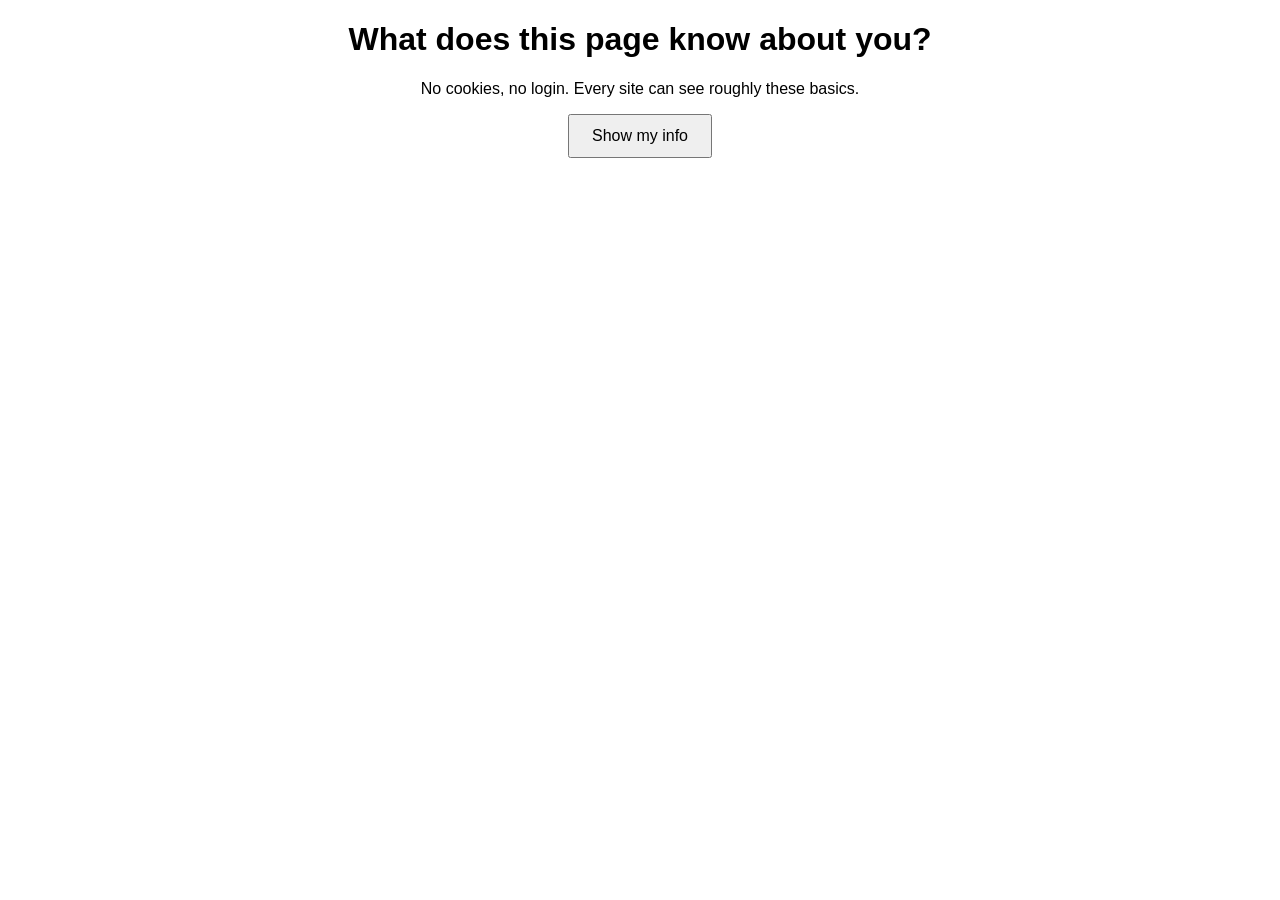
<file: index.html>
<!DOCTYPE html>
<html lang="en">
<head>
<meta charset="UTF-8">
<meta name="viewport" content="width=device-width, initial-scale=1.0">
<title>What does this page know about you?</title>
<meta name="description" content="Click once and see the basics every website can see: your IP, time, battery state, device type, OS and browser. Nothing is stored or sent anywhere.">
</head>
<body style="text-align:center;font-family:sans-serif">

<header>
<h1>What does this page know about you?</h1>
<p>No cookies, no login. Every site can see roughly these basics.</p>
</header>

<button id="btn-reveal" style="font-size:1rem;padding:0.7rem 1.4rem;cursor:pointer">Show my info</button>

<div id="results" style="display:none;max-width:640px;margin:2rem auto;text-align:center">
<table style="margin:0 auto"><tbody>
<tr><td style="padding:0.4rem 1rem;color:gray">Public IP</td><td id="v-ip">loading…</td></tr>
<tr><td style="padding:0.4rem 1rem;color:gray">Local time</td><td id="v-time">…</td></tr>
<tr><td style="padding:0.4rem 1rem;color:gray">Timezone</td><td id="v-tz">…</td></tr>
<tr><td style="padding:0.4rem 1rem;color:gray">Device type</td><td id="v-device">…</td></tr>
<tr><td style="padding:0.4rem 1rem;color:gray">Operating system</td><td id="v-os">…</td></tr>
<tr><td style="padding:0.4rem 1rem;color:gray">Browser</td><td id="v-browser">…</td></tr>
<tr><td style="padding:0.4rem 1rem;color:gray">Battery</td><td id="v-battery">…</td></tr>
</tbody></table>
<p style="color:gray;font-size:0.8rem">Everything runs locally — only the IP lookup leaves the page (api.ipify.org).</p>
</div>

<script src="script.js"></script>
</body>
</html>
</file>
